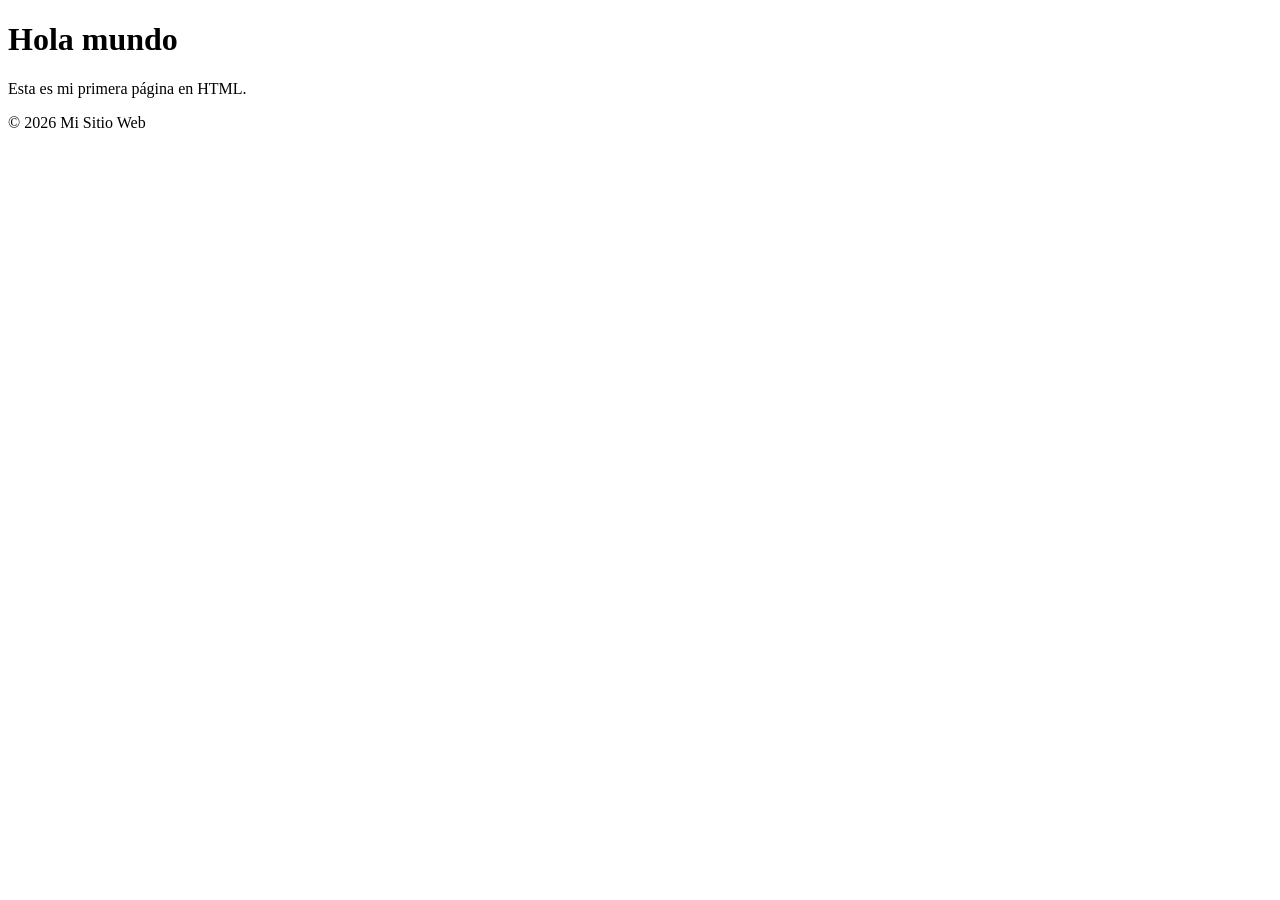
<file: index.htm>
<!DOCTYPE html>
<html>
<head>
  <title>Mi página</title>
</head>
<body>
  <h1>Hola mundo</h1>
  <p>Esta es mi primera página en HTML.</p>
  <footer class="footer">
    <p>&copy; 2026 Mi Sitio Web</p>
  </footer>
</body>
</html>
</file>
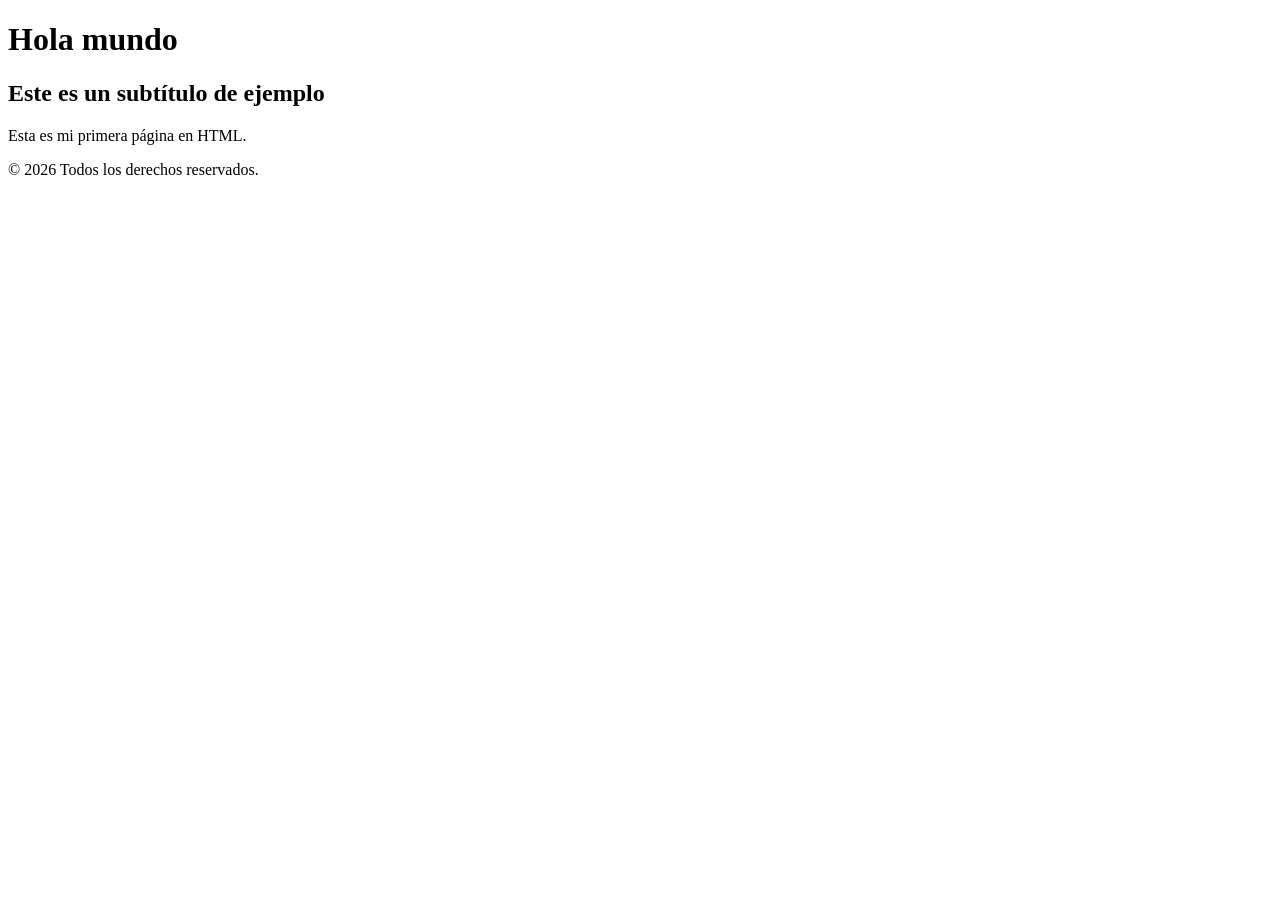
<file: index.html>
<!DOCTYPE html>
<html>
<head>
  <title>Mi página</title>
</head>
<body>
  <h1>Hola mundo</h1>
  <h2>Este es un subtítulo de ejemplo</h2>
  <p>Esta es mi primera página en HTML.</p>
  <footer>
    <p>© 2026 Todos los derechos reservados.</p>
  </footer>
</body>
</html>
</file>
